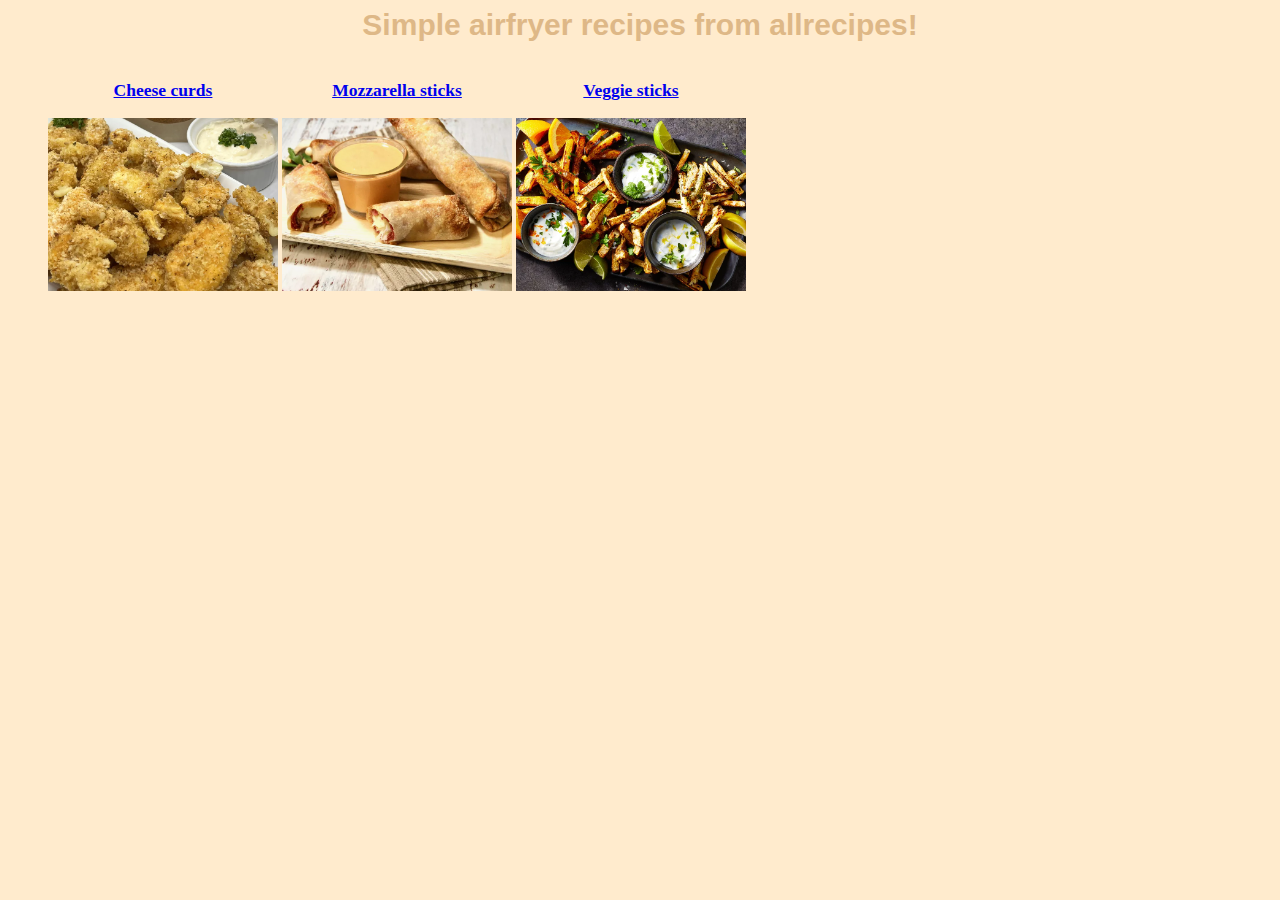
<file: index.html>
<html>
    <head>
        <title>Simple (but unhealthy) airfryer recipes</title>
        <link rel="stylesheet" href="styles.css"/>
    </head>

    <body>
        <h1>Simple airfryer recipes from allrecipes!</h1>
        <ul>
            <li><a href="./recipes/cheesecurds.html">
                <h3>Cheese curds</h3>
            </a>
         
            <img src="./recipes/images/cheesecurds.jpg">
            
            </li>
            <!-- ctrl ku to comment, need to include img inside the list for the link to work, pay attention to <> -->
            



            <li><a href="./recipes/mozzarellasticks.html">
                <h3>Mozzarella sticks</h3></a>
            <img src="./recipes/images/mozzarellasticks.jpg">

        </li>

            <li><a href="./recipes/veggiesticks.html">
                <h3>Veggie sticks</h3></a>
            <img src="./recipes/images/veggiesticks.jpg">

        </li>
        </ul>
        
    </body>
</html>
</file>
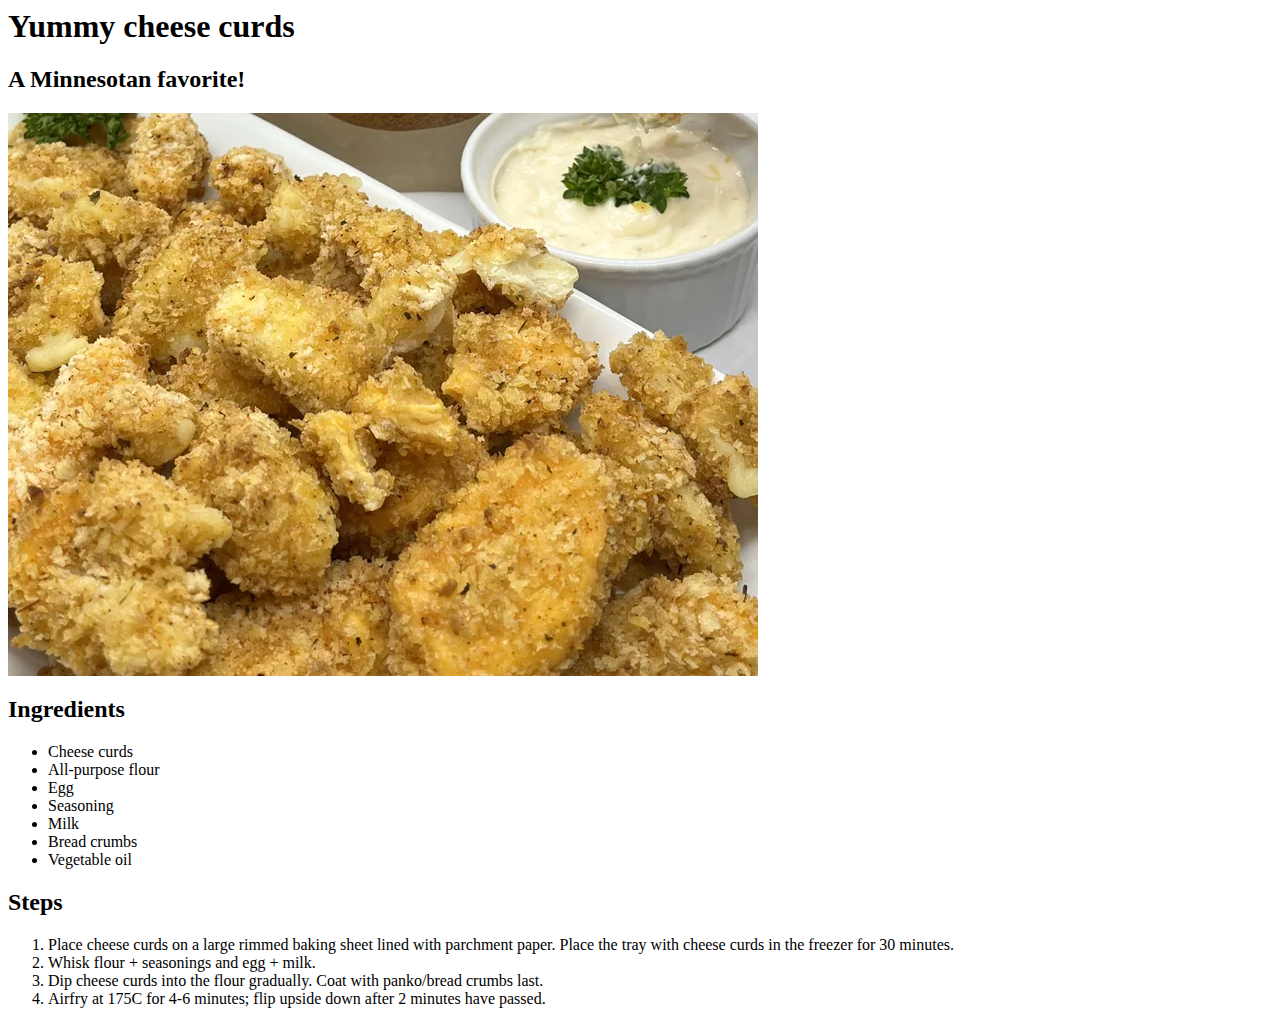
<file: recipes/cheesecurds.html>
<html>
    <head>
        <title> Cheese curds</title>
    </head>

    <body>
        <h1> Yummy cheese curds</h1>
        <h2> A Minnesotan favorite!</h2>
        <img src="./images/cheesecurds.jpg">
        <h2> Ingredients </h2>
        <ul>
            <li> Cheese curds</li>
            <li> All-purpose flour</li>
            <li> Egg</li>
            <li> Seasoning</li>
            <li> Milk</li>
            <li> Bread crumbs</li>
            <li> Vegetable oil</li>
        </ul>
        <h2> Steps </h2>
            <ol>
                <li>Place cheese curds on a large rimmed baking sheet lined with parchment paper. Place the tray with cheese curds in the freezer for 30 minutes. </li>
                <li>Whisk flour + seasonings and egg + milk. </li>
                <li>Dip cheese curds into the flour gradually. Coat with panko/bread crumbs last.</li>
                <li>Airfry at 175C for 4-6 minutes; flip upside down after 2 minutes have passed.</li>
            </ol>
        

    </body>
</html>
</file>
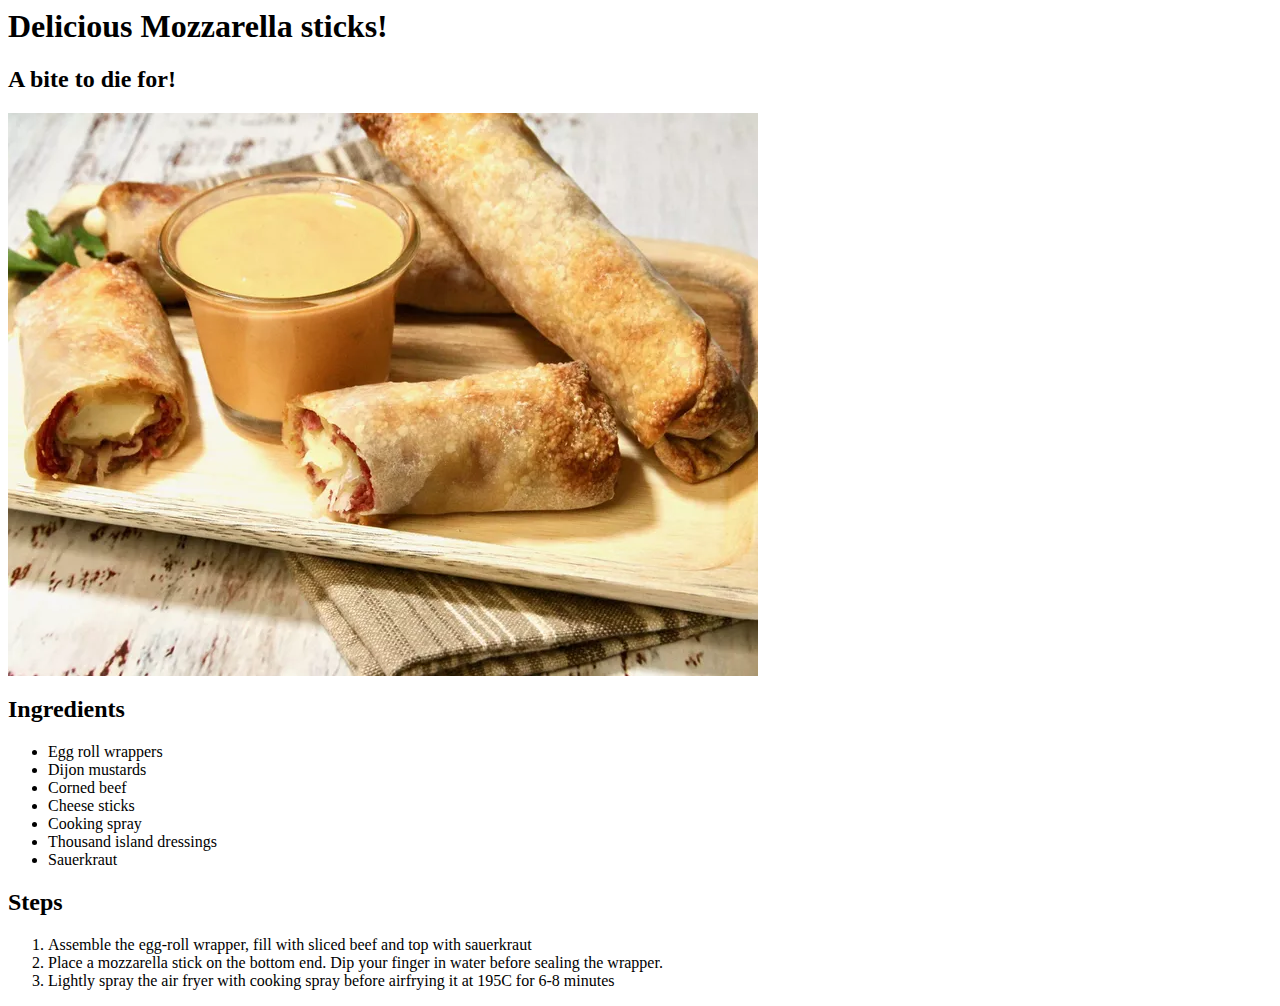
<file: recipes/mozzarellasticks.html>
<html>
    <head>
        <title>Mozzarella sticks</title>
    </head>

    <body>
        <h1>Delicious Mozzarella sticks!</h1>
        <h2>A bite to die for!</h2>
        <img src="./images/mozzarellasticks.jpg">
        <h2>Ingredients</h2>
        <ul>
            <li>Egg roll wrappers</li>
            <li>Dijon mustards</li>
            <li>Corned beef</li>
            <li>Cheese sticks</li>
            <li>Cooking spray</li>
            <li>Thousand island dressings</li>
            <li>Sauerkraut</li>
        </ul>

        <h2> Steps </h2>
        <ol>
            <li>Assemble the egg-roll wrapper, fill with sliced beef and top with sauerkraut</li>
            <li>Place a mozzarella stick on the bottom end. Dip your finger in water before sealing the wrapper.</li>
            <li>Lightly spray the air fryer with cooking spray before airfrying it at 195C for 6-8 minutes</li>
        </ol>
    </body>
</html>
</file>
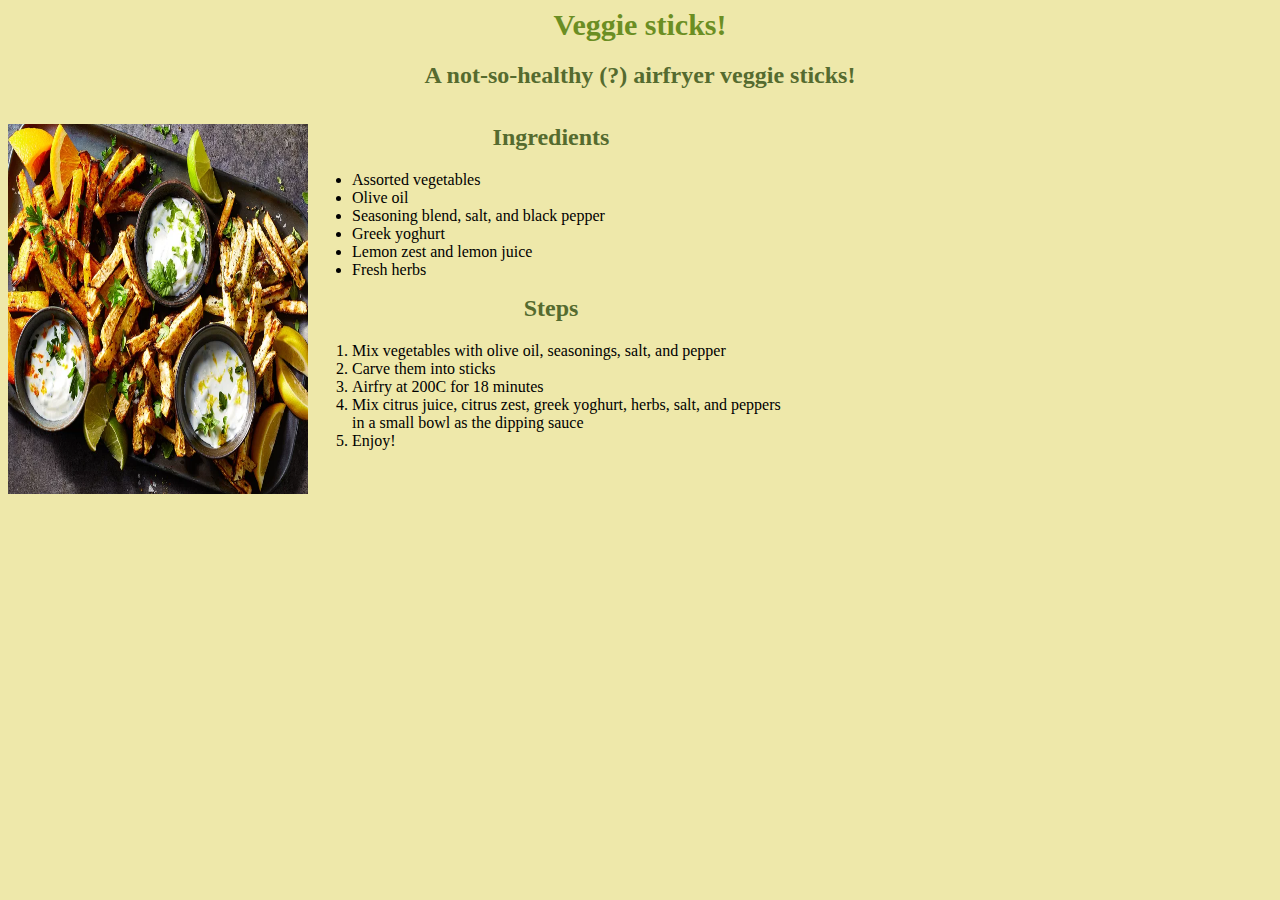
<file: recipes/veggiesticks.html>
<html>
    <head>
        <title>Veggie sticks?</title>
        <link rel="stylesheet" href="veggie.css"/>
    </head>

    <body>
        <h1>Veggie sticks!</h1>
        <h2>A not-so-healthy (?) airfryer veggie sticks!</h2>
        <img src="./images/veggiesticks.jpg">

        <div class="recipe-content">
        <h2>Ingredients </h2>
        <ul>
            <li>Assorted vegetables</li>
            <li>Olive oil</li>
            <li>Seasoning blend, salt, and black pepper</li>
            <li>Greek yoghurt</li>
            <li>Lemon zest and lemon juice</li>
            <li>Fresh herbs</li>
        </ul>
        
        <h2>Steps</h2>
        <ol>
            <li>Mix vegetables with olive oil, seasonings, salt, and pepper</li>
            <li>Carve them into sticks</li>
            <li>Airfry at 200C for 18 minutes</li>
            <li>Mix citrus juice, citrus zest, greek yoghurt, herbs, salt, and peppers in a small bowl as the dipping sauce</li>
            <li>Enjoy!</li>
        </ol>
        </div>
    </body>
</html>
</file>
<file: styles.css>
body{
    background-color:blanchedalmond;
}


h1{
    font-weight: 700;
    font-family:'Verdana', Tahoma, Geneva, Verdana, sans-serif;
    font-size: 30px;
    text-align: center;
    color:burlywood;
    ;
}

li{
    list-style-type:none;
    font-size: 15px;
    font-weight: 500;
    font-family: 'Verdana';
    text-align: center;
    color: burlywood;
}

img{
    width:230px;
}


ul li{
    display:inline-block;
}
</file>
<file: recipes/veggie.css>
body{
    background-color: palegoldenrod;
}


.recipe-content{
    display: inline-block;
    width:478px;
    margin-top:15px;
    padding:0px;
}

img{
    display:inline-block;
    width:300px;
    height:370px;
    vertical-align: top;
    margin-top:15px;
}


h1{
    font-size: 30px;
    color:olivedrab;
    text-align: center;
}

h2{
    color:darkolivegreen;
    
    text-align: center;
    margin-top:0px
}
</file>
